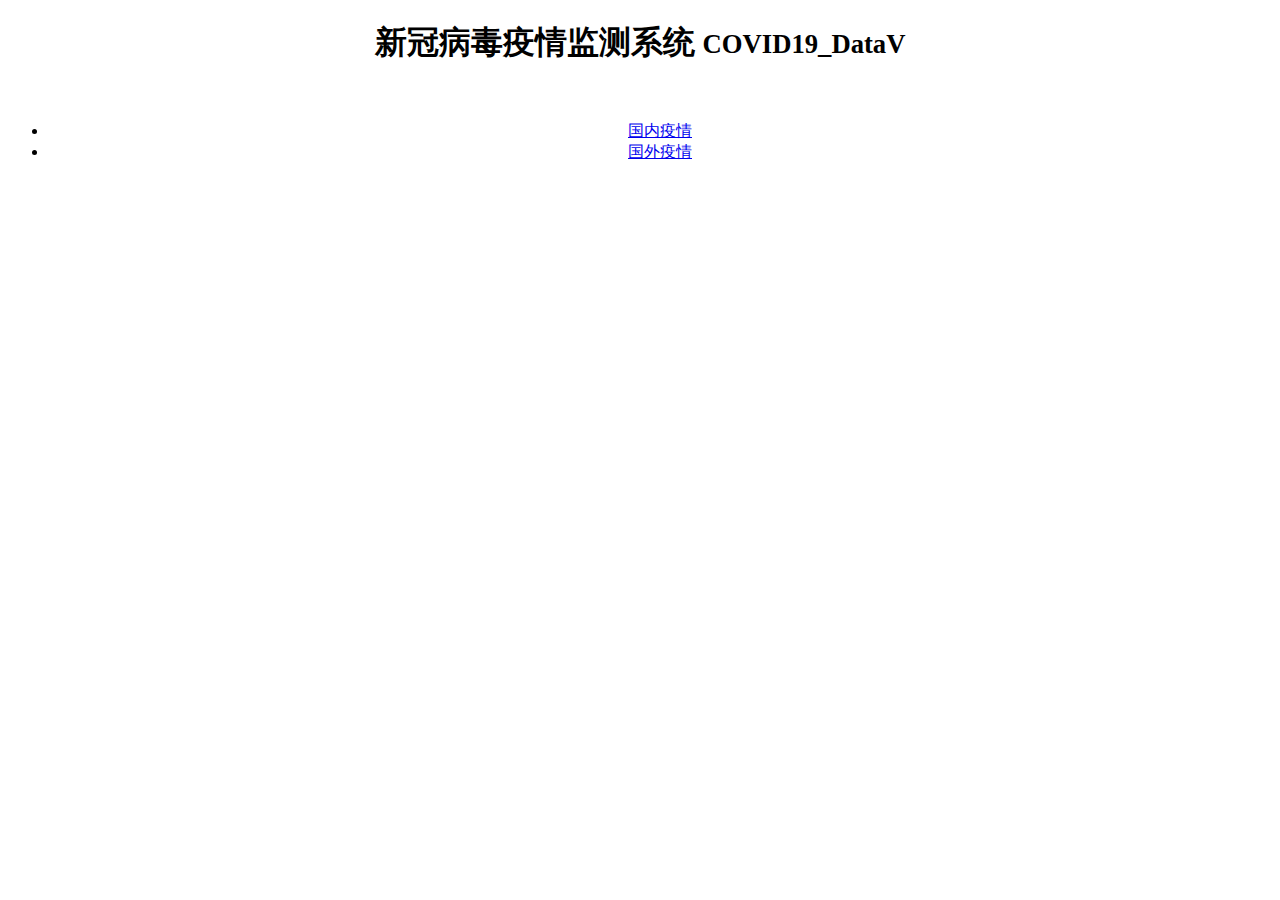
<file: src/main/webapp/index.html>
<!DOCTYPE html>
<html lang="en">
<head>
    <meta charset="UTF-8">
    <title>新冠病毒疫情监测系统</title>

    <script src="https://cdn.staticfile.org/jquery/2.1.0/jquery.min.js"></script>
    <script src="https://cdn.staticfile.org/twitter-bootstrap/3.3.7/js/bootstrap.min.js"></script>
    <link href="https://cdn.staticfile.org/twitter-bootstrap/3.3.7/css/bootstrap.min.css" rel="stylesheet">
    <script src="https://cdn.staticfile.org/echarts/4.7.0/echarts.min.js"></script>
    <script src="js/jquery.vticker.js"></script>
    <script src="js/main.js"></script>
    <link rel="stylesheet" type="text/css" href="css/style.css">

</head>
<div class="page-header">
    <h1 style="text-align: center;">新冠病毒疫情监测系统 <small>COVID19_DataV</small></h1>
</div>

<div id="mainView">
    <div class="container-fluid">

        <div id="news">

        </div>

        <br/>
        <!-- 国内外疫情标签 -->
        <ul class="row nav nav-tabs" role="tablist">
            <li role="presentation" class="active col-md-6 col-md-6 col-sm-6" style="text-align: center;"><a href="#china" aria-controls="China" role="tab" data-toggle="tab" onclick="windowResize()">国内疫情</a></li>
            <li role="presentation" class="col-md-6 col-md-6 col-sm-6" style="text-align: center;"><a href="#foreign" aria-controls="foreign" role="tab" data-toggle="tab" onclick="windowResize()">国外疫情</a></li>
        </ul>

        <!-- 国内外疫情标签面板 -->
        <div class="tab-content" style="padding-top: 2em; padding-bottom: 1em;">
            <!--国内-->
            <div role="tabpanel" class="tab-pane active" id="china">
            </div>

            <!--国外-->
            <div role="tabpanel" class="tab-pane" id="foreign">
            </div>
        </div>
    </div>

</div>

<script>
    $("#china").load("views/chinaView.html");
    $("#foreign").load("views/foreignView.html", function (responseTxt,statusTxt,xhr) {
        if (statusTxt === "success") {
            var script1 = document.createElement("script");
            var script2 = document.createElement("script");
            var script3 = document.createElement("script");
            script1.type = "text/javascript"
            script2.type = "text/javascript"
            script3.type = "text/javascript"

            script1.src = "js/china.js";
            $("body").append(script1);

            script2.src = "js/MyCharts.js";
            $("body").append(script2);

            script3.src = "js/view.js";
            $("body").append(script3);
        }
    });
</script>

</body>
</html>
</file>
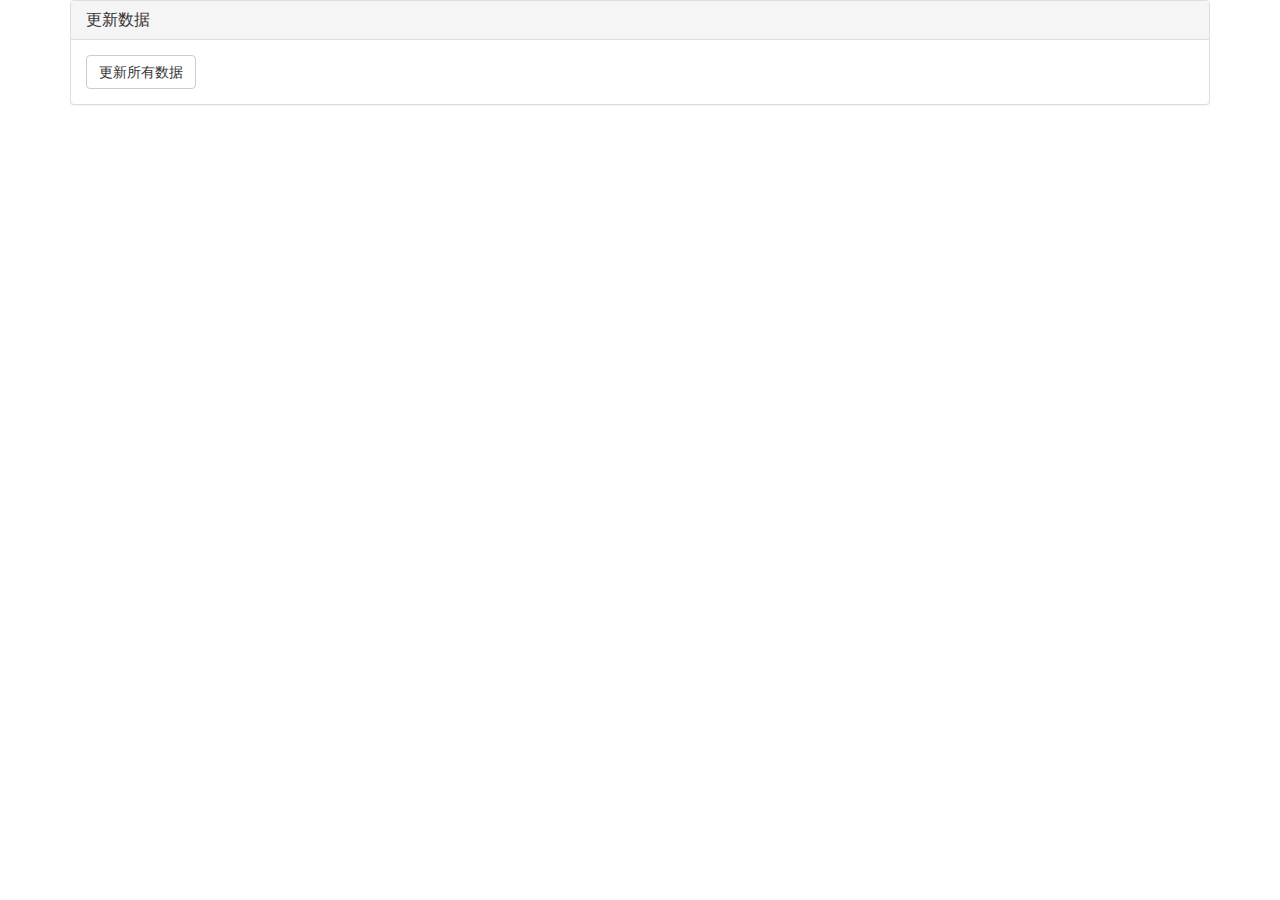
<file: src/main/webapp/manage.html>
<!DOCTYPE html>
<html lang="en">
<head>
    <meta charset="UTF-8">
    <script src="js/jquery-2.1.0.js"></script>
    <script src="js/bootstrap.js"></script>
    <link rel="stylesheet" href="css/bootstrap.css"/>
    <script src="js/manager.js"></script>
    <title>后台管理-新冠病毒疫情监测系统</title>
</head>
<body>
    <div class="container" style="margin-bottom: 2em;">
        <div class="panel panel-default">
            <div class="panel-heading">
                <h3 class="panel-title">更新数据</h3>
            </div>

            <div class="panel-body" id="updateData">
                <button class="btn btn-default" type="button" onclick="updateAll()">更新所有数据</button>
            </div>
        </div>
    </div>
</body>
</html>
</file>
<file: src/main/webapp/css/style.css>
.areaBlock1 > div {
    background-color: #f5f5f5;
    font-size: 20px;
    text-align: center;
}

.areaBox-header > div {
    font-size: 25px;
    text-align: center;
}

.areaBlock2 > div {
    text-align: center;
}
</file>
